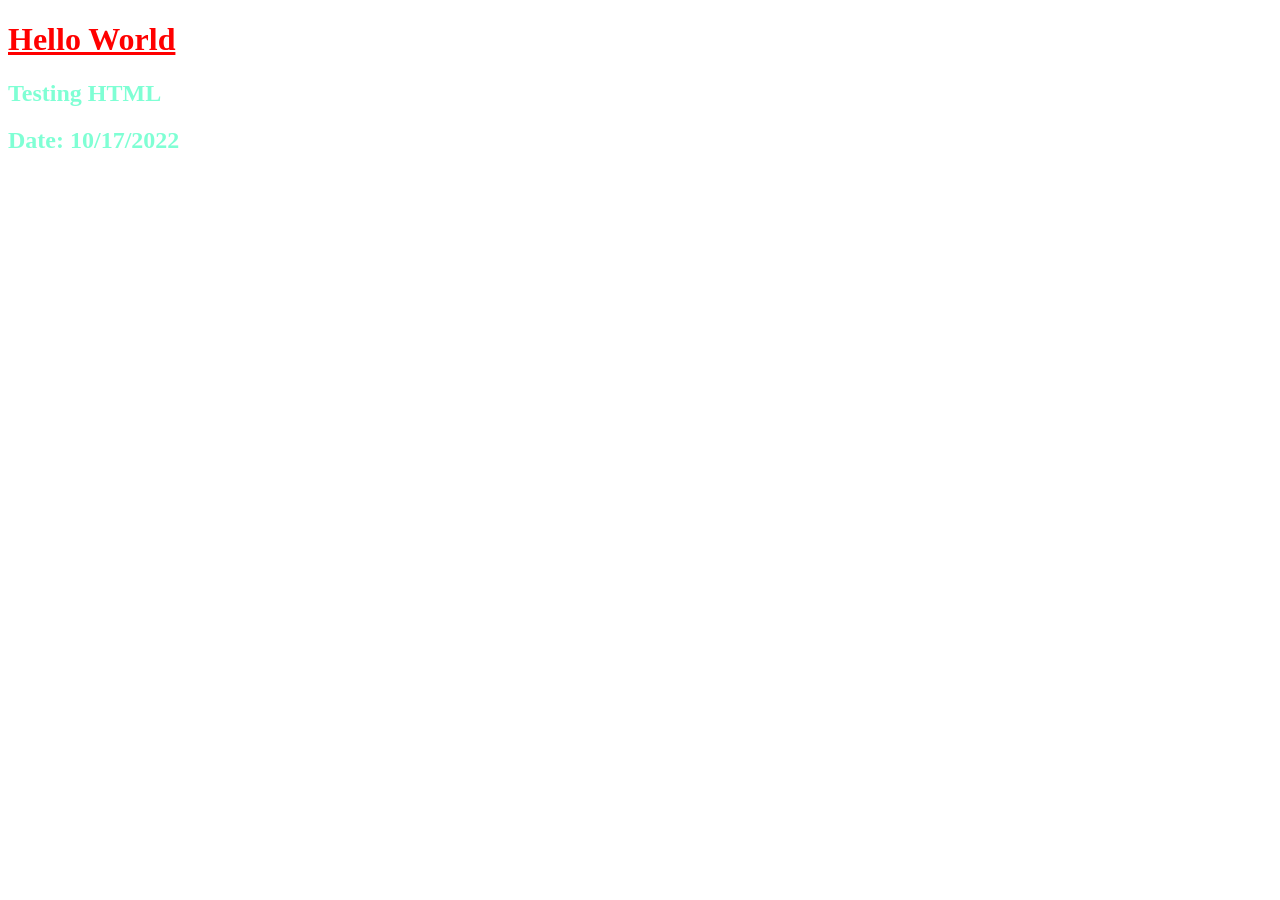
<file: index.html>
<!DOCTYPE html>
<html lang="en">
<head>
    <meta charset="UTF-8">
    <meta http-equiv="X-UA-Compatible" content="IE=edge">
    <meta name="viewport" content="width=device-width, initial-scale=1.0">
    <link rel="stylesheet" href="styles.css">
    <title>Document</title>
</head>
<body>
    <h1>Hello World</h1>
    <h2>Testing HTML</h2>
    <h2>Date: 10/17/2022</h2>
</body>
</html>
</file>
<file: styles.css>
h1 {
    color: red;
    text-decoration: underline;
}
h2 { 
color: aquamarine;
font-family: cursive;
}
</file>
